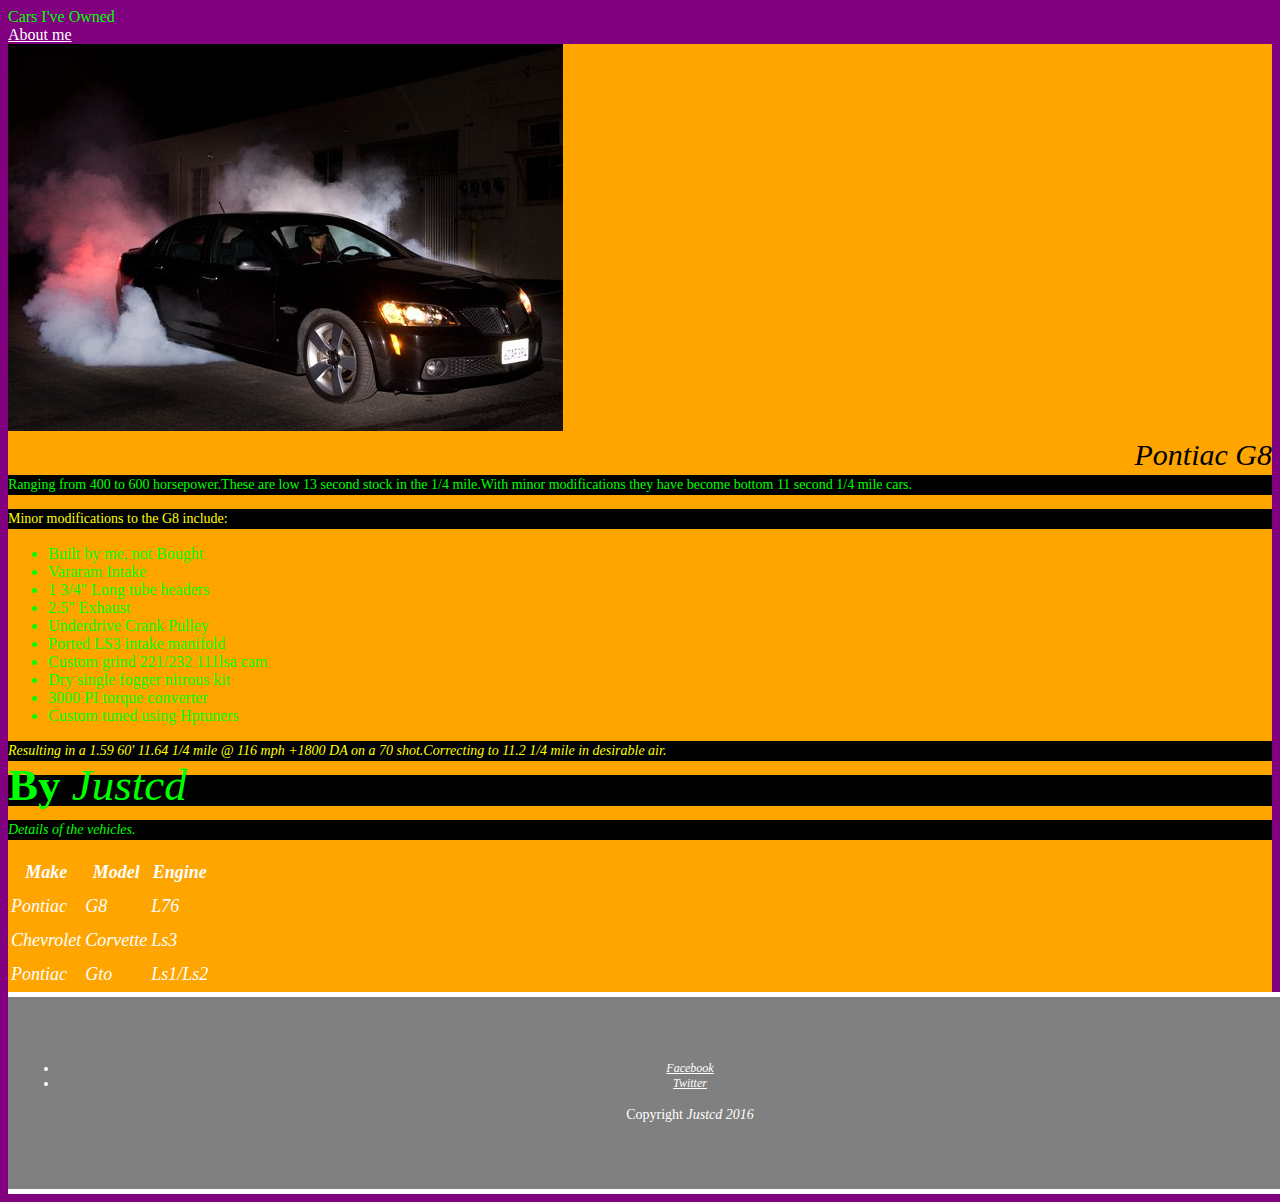
<file: index.html>
<!DOCTYPE html>
<!-- doctype html notes html 5 -->
<!-- <html> tag is only supposed to directly contain two tags: <head> and <body> -->
<!-- <html>
	<head></head>
	<body>
		Hello, world!	
	</body>
<html> -->
<!-- the content you want to display gets put in <body> -->
<!-- <head> tag ..purpose is to contain meta-data about the document like the title of the page and search keywords -->

<html>
	<head>
		<meta charset="utf-8">
		<link rel="stylesheet" type="text/css" href="blog.css">
		<link rel="stylesheet" type="text/css" href="font.css"/>
		<title>My Blog</title>
	</head>
	<body>
		<header> 
			<span style="color:lime">Cars I've Owned</span>
		</header>
	<nav>
		<a href="about_me.html">About me</a>
	</nav>
	<div class= "articlediv">
	<article>
		
<img src="./g8.jpeg"/>

		<h1>Pontiac G8</h1>
		<p><span style= "color:lime">Ranging from 400 to 600 horsepower.These are low 13 second stock in the 1/4 mile.With minor modifications they have become bottom 11 second 1/4 mile cars.</span>
		<p><span style= "color: yellow">Minor modifications to the G8 include:</span>
			<ul><span style= "color:lime">
				<li>Built by me, not Bought</li>
				<li>Vararam Intake</li>
				<li>1 3/4" Long tube headers</li>
				<li>2.5" Exhaust</li>
				<li>Underdrive Crank Pulley</li>
				<li>Ported LS3 intake manifold</li>
				<li>Custom grind 221/232 111lsa cam</li>
				<li>Dry single fogger nitrous kit</li>
				<li>3000 PI torque converter</li>
				<li>Custom tuned using Hptuners</li>
			</ul></span>
					<p><em><span style= "color: yellow"> Resulting in a 1.59 60' 11.64 1/4 mile @ 116 mph +1800 DA on a 70 shot.Correcting to 11.2 1/4 mile in desirable air.</em></span>
		<p> <span class="author" style="color:lime"> <strong>By</strong> <em>Justcd</em> </p></span>
		<p> <span style="color:lime"><em>Details of the vehicles.</em> </p></span>
	<table>
		<thead>
			<tr><th>Make</th> <th>Model</th> <th>Engine</th></tr>
		</thead>
		<tbody>
			<tr><td>Pontiac</td> <td>G8</td> <td>L76</td></tr>
			<tr><td>Chevrolet</td> <td>Corvette</td> <td>Ls3</td></tr>
			<tr><td>Pontiac</td> <td>Gto</td> <td>Ls1/Ls2</td></tr>
		</tbody>
	</table>
	</article>
</div>
	<footer>
		<h3><ul></h3>
			<li><a href="http://www.facebook.com/unknown">Facebook</a></li>
			<li><a href="http://www.twitter.com/unknown">Twitter</a></li>
		</ul>
		<p id="final">Copyright <em>Justcd<em> 2016 
		 </footer>
	</body>
</html>



<!-- <img> is to be written as <img src="./filename.jpg"/> to come out correct. do not close img off by itself. -->

<!-- <br> tag is short for line break.. it adds a line as needed and considered a void tag. so it doesnt need to be closed -->

<!-- inside the body is the header, navigation link,article, footer -->

<!-- header = title of the page , nav = link/hyperlink , article is the content you want to include , footer is the bottom informative information or copyright. -->

<!-- This is known as semantic by dividing each  "tag" by their purpose -->

<!-- <title> creates the title for the tab/window of the browser. -->
<!-- <meta> doesnt require a closing tag. </> .. meta is known as a void -->



<!-- CSS structure-->

<!-- [selector] {
  [property] : [value] ;
} -->

<!-- Three ways to style (color font etc ) CSS
1. <p style="background-color: grey;">here is where you insert information</p> ... This one only changes this particular paragrah.

2.   <style>
      p {
        background-color: grey;
      }
    </style>

    This one goes in the <tag> or element <head>
    Every <p> will get changed to the background chosen.

  3. first you create a .css file with sublime or a text editor in the same folder as your html work.
  	-inside the folder you use the code below to choose your color,font,etc...

  		p {
  background-color: grey;
}
	- then save the file.

  	-inside the <head> tag you add a <link> with a href to the name of the file.css so it can look up the code.

<link rel="stylesheet" type="text/css" href="blog.css">

  most common way, easier to handle large projects and will change all color on <p> -->
</file>
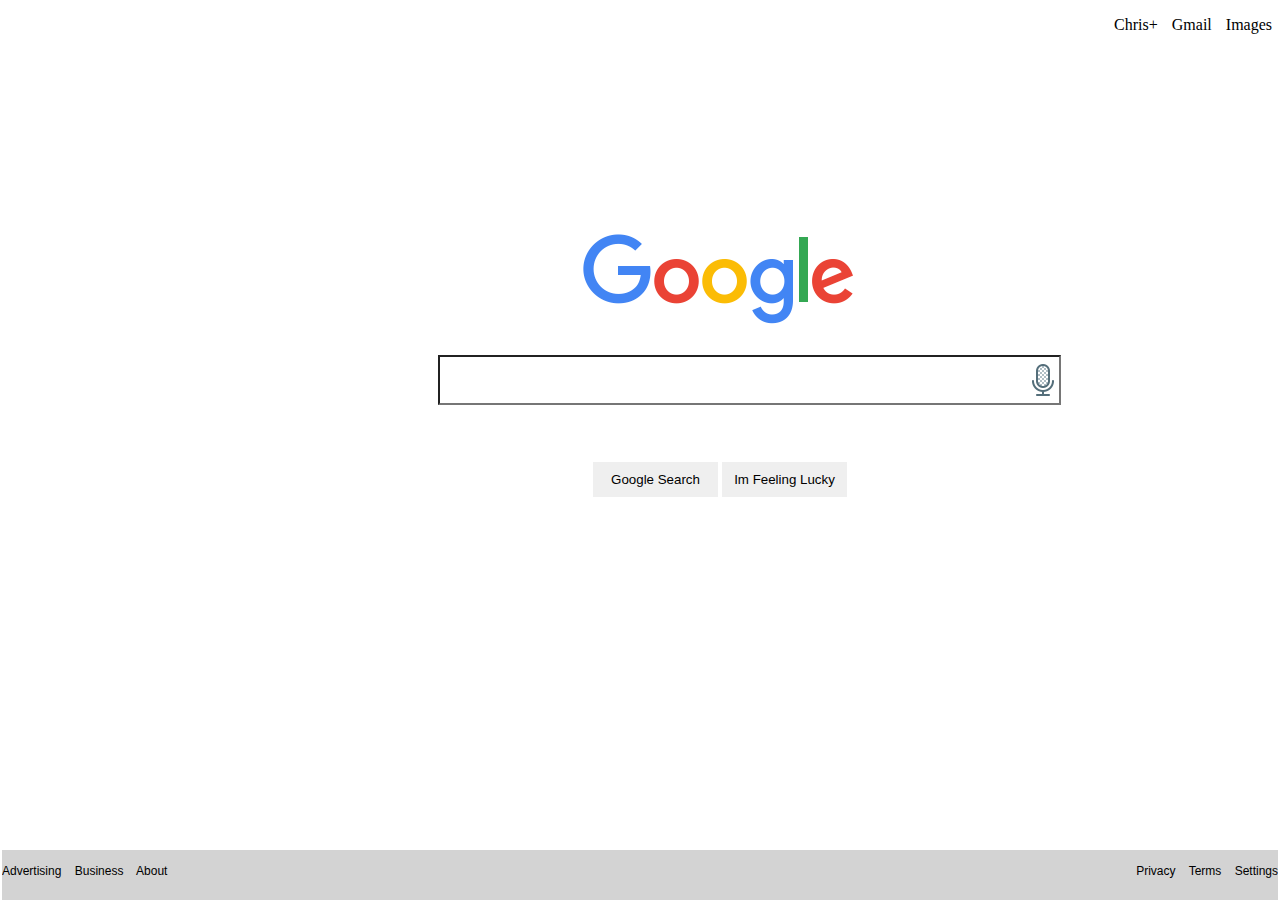
<file: clone.html>
<!DOCTYPE html>
	
<html>
	<head>
		<p class="right">
		<a href="www.example.com"style="text-decoration:none">Chris+</a>
		<a href="www.example.com"style="text-decoration:none">Gmail</a>
		<a href="www.example.com"style="text-decoration:none">Images</a></p>
			 <style type="text/css">
    			.searchbar{background: url(mic.png)no-repeat right;
    			}
			</style>

	</head>
	<body>
		<div class="image">
			<img src="./google.jpg">
		</div>

		<link rel="stylesheet" type="text/css" href="Gfont.css">
		<div class="search-box">

			<form action="http://www.example.com">
			
			 <h1><input type="text" name="search-box" id="searchbar" class="searchbar" placeholder=""/></h1>
		
				<br>
				<br>
			<div class="buttons">
			<input value="Google Search"  type="submit" style="width: 125px; height: 35px;"/>
			<input value="Im Feeling Lucky" class="button2" type="submit" style="width: 125px; height: 35px;"/>
		</div>
		</form>
		</div>

		<footer>
			<div id="footeralign">
			
				<p class="alignleft"><a href="www.example.com"style="text-decoration:none">Advertising</a></li>
				<a href="www.example.com"style="text-decoration:none">Business</a></li>
				<a href="www.example.com"style="text-decoration:none">About</a></li>
			</p>
			
				

				<p class="alignright"><a href="www.example.com"style="text-decoration:none">Privacy</a></li>
				<a href="www.example.com"style="text-decoration:none">Terms</a></li>
				<a href="www.example.com"style="text-decoration:none">Settings</a></li>
			</p>
		</div>

			<div style="clear: both;"></div>
				
			
		</footer>
	</body>
	
	</html>
</file>
<file: blog.css>
/*p {
  background-color: orange;
}*/
/*this will change all of the p <p>*/


/*table {
  background-color: lime;*/
  


.author {
	font-size: 45px;
}
/*
with adding a . (period) before the class set in your code ... inside the p(paragragh) is called a class sector
<p class="nice">
this will only change that particular paragrah*/

footer {
	background-color: blue;
}

body {
	background-color: purple;
}

#final  {
	background-color: gray;
}

article p {
  background-color: black;
}

.articlediv {
	background-color: orange;
}

header:hover{
	background-color: yellow;
}

a:link {
  color: white;
}

a:visited {
` color: orange;
}

a:hover {
  color: red;
}

/*img {
    float: left;
}*/
/*
float is used to wrap text that doesnt fit or to stagger imgs*/


/*example of using span to change color of text in html...
add <span style = "color; choice of color"> 
to the text then make sure to close </span>
<p><span style= "color: lime">Minor modifications to the G8 include:</span>*/




/*using ID selectors... inside the <p> you can put 
id = "whatever class you choose" . then in your text editor
use a #"whatever class you chose" {
	background-color: whatever color;
}
to change only this specific to the color you chose*//*
It's best that you use very specific names for your ids since they are for 
just one element.
*/

/*You can have multiple sectors ex: #final , span and it will apply to all 
of the span tags and the final tag created.*/



/*
COLORS

Using a keyword.

Using the rgb (short for red/green/blue) 
function with three numbers from 0 to 255 
representing red, green and blue values, respectively.

Using a hexadecimal RGB value. 
Hexadecimal is way of representing numbers. 
Each digit can go from 0-9 and then from a-f, 
where a-f represent 10-15 (normally we would need two digits to represent these values). 
For colors we use 6 digits: three pairs of digits with pairs 
representing red, green and blue values, respectively.*/
</file>
<file: font.css>
h1 {
	font-family: Aclonica;
	font-size: 30px;
	font-style: italic;
	font-variant: normal;
	font-weight: 200;
	line-height: 0px;
	text-align: right;
}
h3 {
	font-family: Voltaire;
	font-size: 14px;
	font-style: italic;
	font-variant: normal;
	font-weight: 500;
	line-height: 15.4px;


}
p {
	font-family: Voltaire;
	font-size: 14px;
	font-style: normal;
	font-variant: normal;
	font-weight: 400;
	line-height: 20px;

}
table {
	font-family: Voltaire;
	font-size: 18px;
	font-style: italic;
	font-variant: normal;
	font-weight: 200;
	line-height: 30px;
	color: white;
}
.articlediv:hover {
    background-color: white;
}

footer {
  background-color: gray;
  padding: 50px 50px;
  border-top: 5px solid white;
  border-bottom: 5px solid white;
  color: white;
  font-size: 12px;
  font-style: italic;
  width: 100%;
  text-align: center;
}
/*footer {
	font-family: Voltaire;
	font-size: 15px;
	font-style: normal;
	font-variant: normal;
	font-weight: 200;
	line-height: 18.5714px;*/
}
article {
	font-family: Voltaire;
	font-size: 15px;
	font-style: italic;
	font-variant: normal;
	font-weight: 500;
	line-height: 15.4px;
</file>
<file: Gfont.css>
.search-box {
 	position: relative;
 	margin-top: 25px;
    margin-left: 430px;
    margin-right: 195px;
    /*background: url(../desktop/mic.png) right no-repeat;*/

    
}
h1:hover{
	padding-right: 621px;
	padding-left:0px;
	padding-top: 0px;
	padding-bottom: 0px;
	border-style: solid;
	border-width: 1px;
	margin-right:175px;
	border:solid 1px lightgray;
	
 
}
.right{
	text-align:right;
	word-spacing: 10px;
	
}
.image {
	position: relative;
	margin-top: 200px;
	margin-left: 575px;
	/*margin-right: 225px;*/
}
.buttons{
	background-size:1000px;
	display:inline;
	position:static;
	margin-left:155px;
}
input:hover[type=submit]{
	background:lightgray;border: 1px solid; 
}
input[type=submit] {
 
    border:none;

}
#searchbar {
	width:615px;
	height:44px;
}

a:link {
  color: gray;
}

a:visited {
 color: red;
}


a:hover {
  text-decoration: underline;
}

footer {
	background-color: lightgray;
	height:50px;
}

footer {
	position:fixed;
    bottom:0; left: 0; right:0
    
}   

.alignleft{
	float: left;
}

.alignright {
	float:right;
}

footer {
	font-family: Arial;
	font-size: 12px;
	font-style: normal;
	font-variant: normal;
	font-weight: 200;
	line-height: 18.5714px;
	word-spacing: 10px;
	margin-left: 2px;
	margin-right: 2px;
}
a:link {
  color: black;
}

a:visited {
` color: orange;
}

a:hover {
	text-decoration: underline;
	color: gray;
}
</file>
